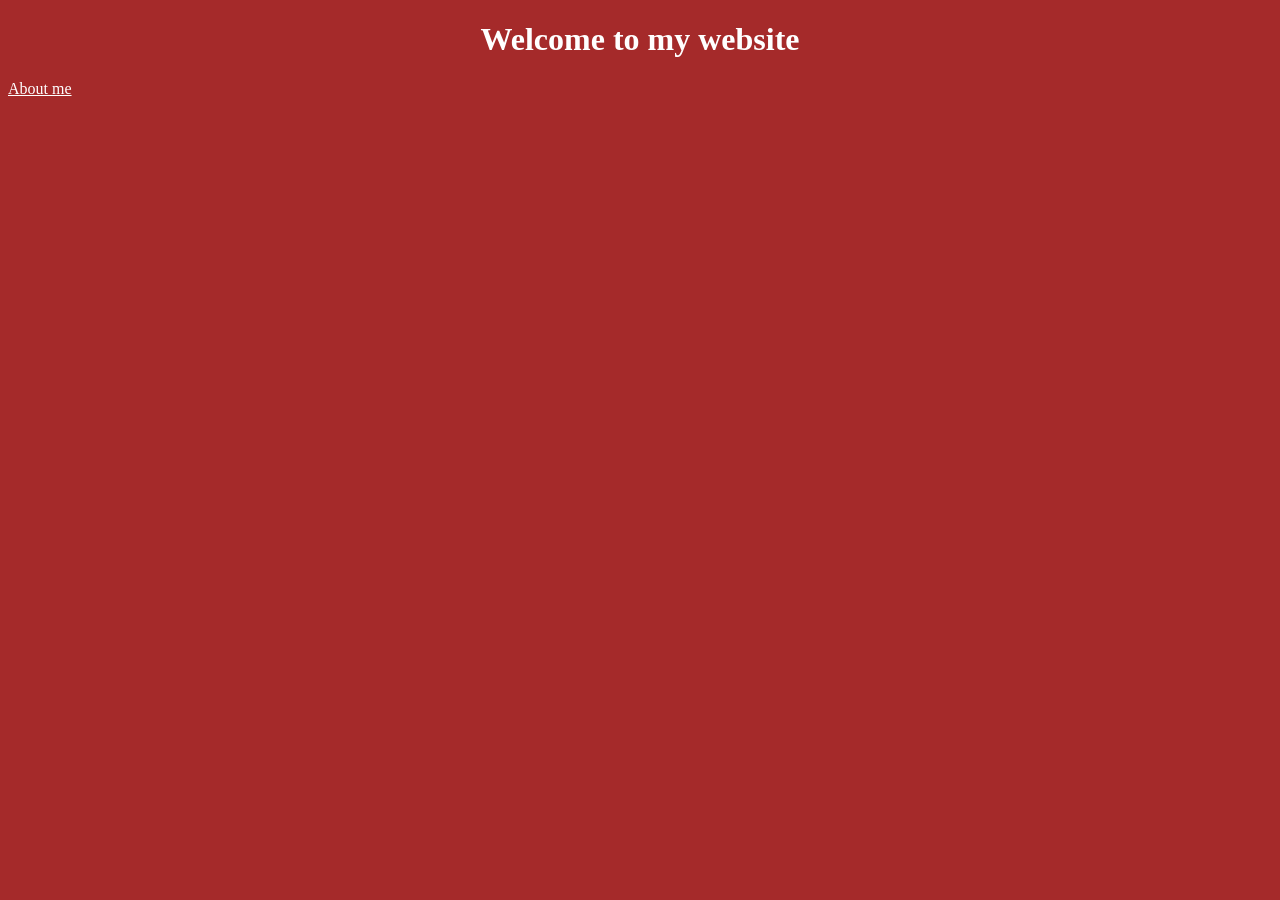
<file: index.html>
<!DOCTYPE html>
<html lang="en">
<head>
  <meta charset="UTF-8">
  <meta name="viewport" content="width=device-width, initial-scale=1.0">
  <link rel="stylesheet" href="/css/styles.css" />
  <title>Homepage</title>
</head>
<body>
  <h1>Welcome to my website</h1>
  <a href="/about.html">About me</a>
</body>
</html>
</file>
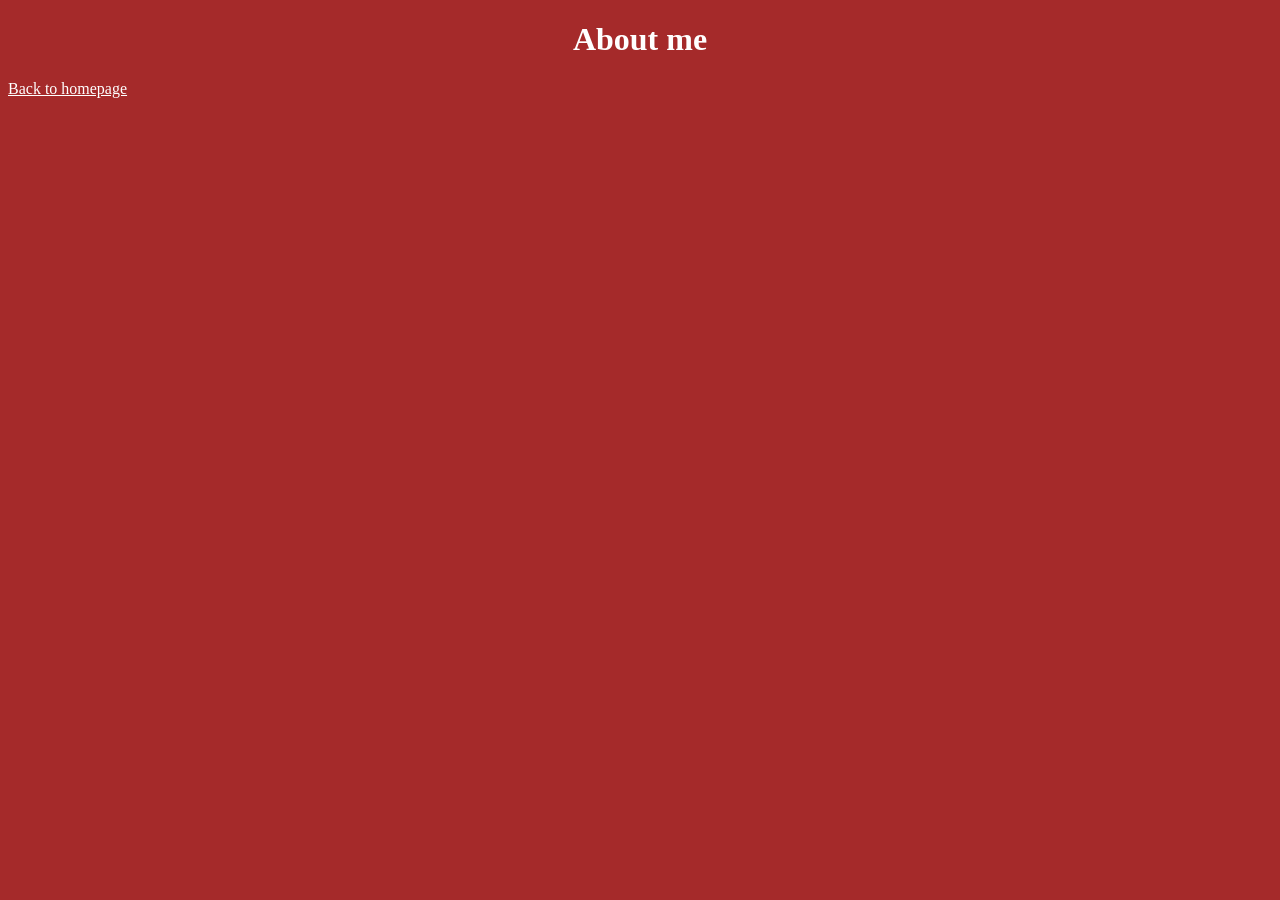
<file: about.html>
<!DOCTYPE html>
<html lang="en">
<head>
  <meta charset="UTF-8">
  <meta name="viewport" content="width=device-width, initial-scale=1.0">
  <link rel="stylesheet" href="/css/styles.css" />
  <title>About me</title>
</head>
<body>
  <h1>About me</h1>
  <a href="/"> Back to homepage</a>
</body>
</html>
</file>
<file: css/styles.css>
body {
  background: brown;
}

h1 {
  text-align: center;
  color: white;
}

a {
  color: white;
}
</file>
